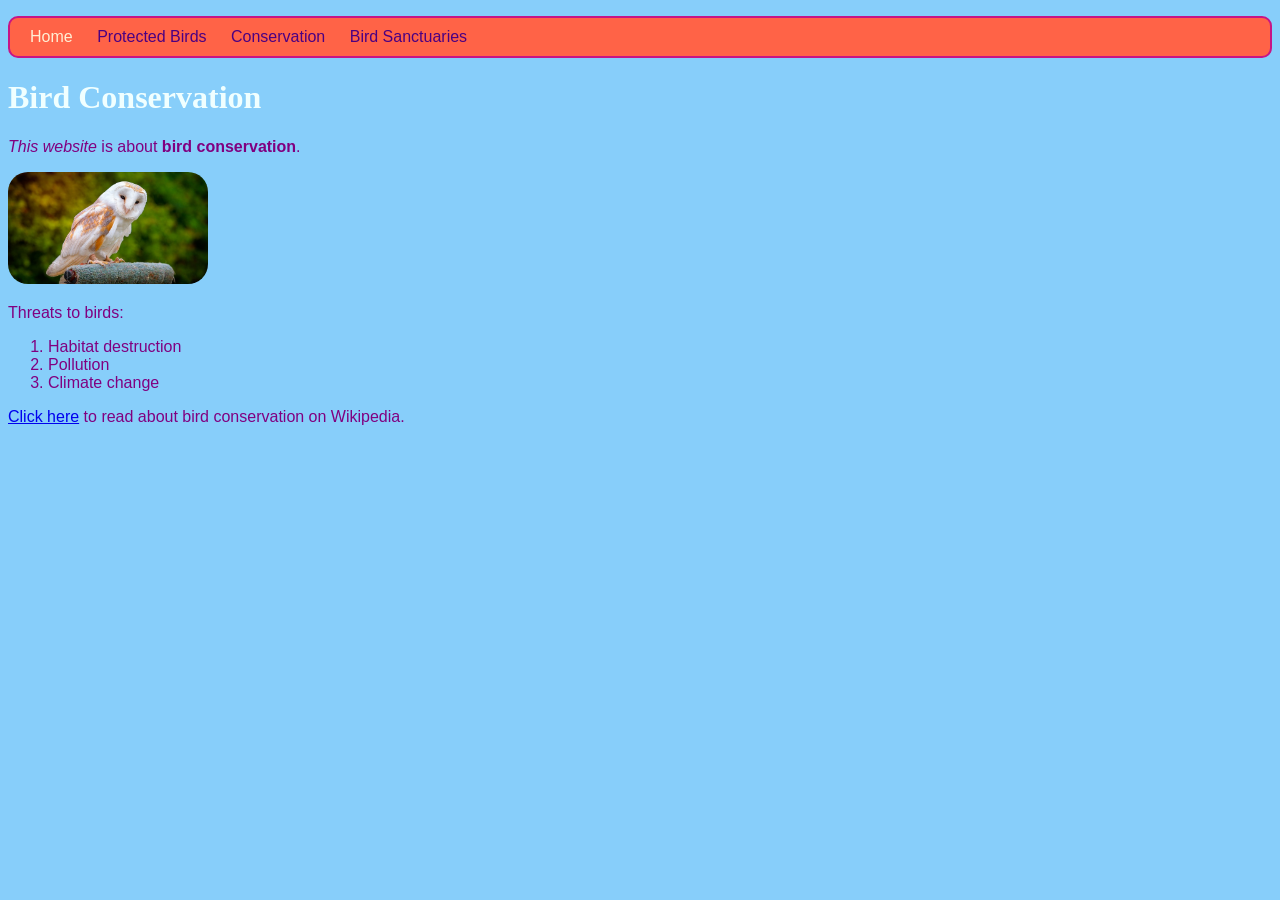
<file: en/code/editor-cd-sebento-htmlcss-1-complete/index.html>
<!DOCTYPE html>
<html>
	<head>
		<title>Bird Conservation - Home</title>
		<link type="text/css" rel="stylesheet" href="styles.css"/>
		<meta charset="utf-8"/>
	</head>
	<body>
	  <header>
	    <nav>
  	    <ul>
          <li>Home</li>
          <li><a href="birds.html">Protected Birds</a></li>
          <li><a href="conservation.html">Conservation</a></li>
          <li><a href="sanctuaries.html">Bird Sanctuaries</a></li>
        </ul>
	    </nav>
	  </header>
	  <main>
	    
	    <h1>Bird Conservation</h1>
	    
	    <p>
	      <em>This website</em> is about <strong>bird conservation</strong>.
	    </p>
	    
      <!--<p>The barn owl is in decline in Ireland</p>-->
	    <!--<a href="https://en.wikipedia.org/wiki/Bird_conservation"><img src="barn-owl.jpg" alt="A barn owl" width="200px" /></a>-->
	    <img src="barn-owl.jpg" alt="A barn owl" width="200px" />
      <p>
        Threats to birds:
      </p>
      <ol>
        <li>Habitat destruction</li>
        <li>Pollution</li>
        <li>Climate change</li>
      </ol>
      
      
      <p>
        <a href="https://en.wikipedia.org/wiki/Bird_conservation">Click here</a> 
        to read about bird conservation on Wikipedia.
      </p>
      
	    <iframe width="560" height="315" src="https://www.youtube.com/embed/nqQk711V4Vc?rel=0" frameborder="0" allow="autoplay; encrypted-media" allowfullscreen></iframe>
	    
      
      
      
      
	    
	  </main>
	  <footer>
	    
	  </footer>
	</body>
</html>
</file>
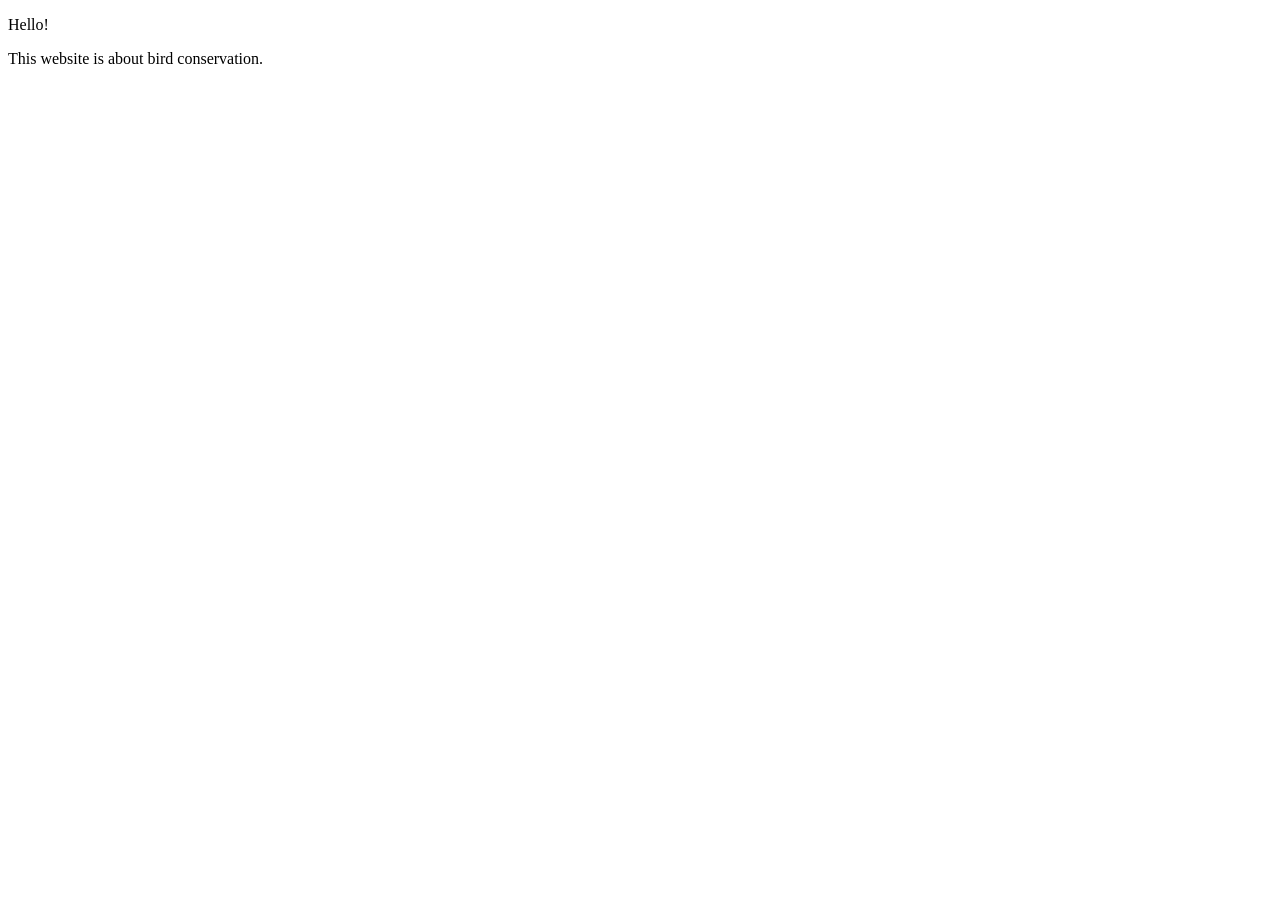
<file: en/code/editor-cd-sebento-htmlcss-1-starter/index.html>
<!DOCTYPE html>
<html>
	<head>
		<title>Bird Conservation - Home</title>
		<link type="text/css" rel="stylesheet" href="styles.css"/>
		<meta charset="utf-8"/>
	</head>
	<body>
	  <header>
	    
	  </header>
	  <main>
	    
	    <p>Hello!</p>
	    
	    <p>
	      This website is about bird conservation.
	    </p>
	    
	    
	  </main>
	  <footer>
	    
	  </footer>
	</body>
</html>
</file>
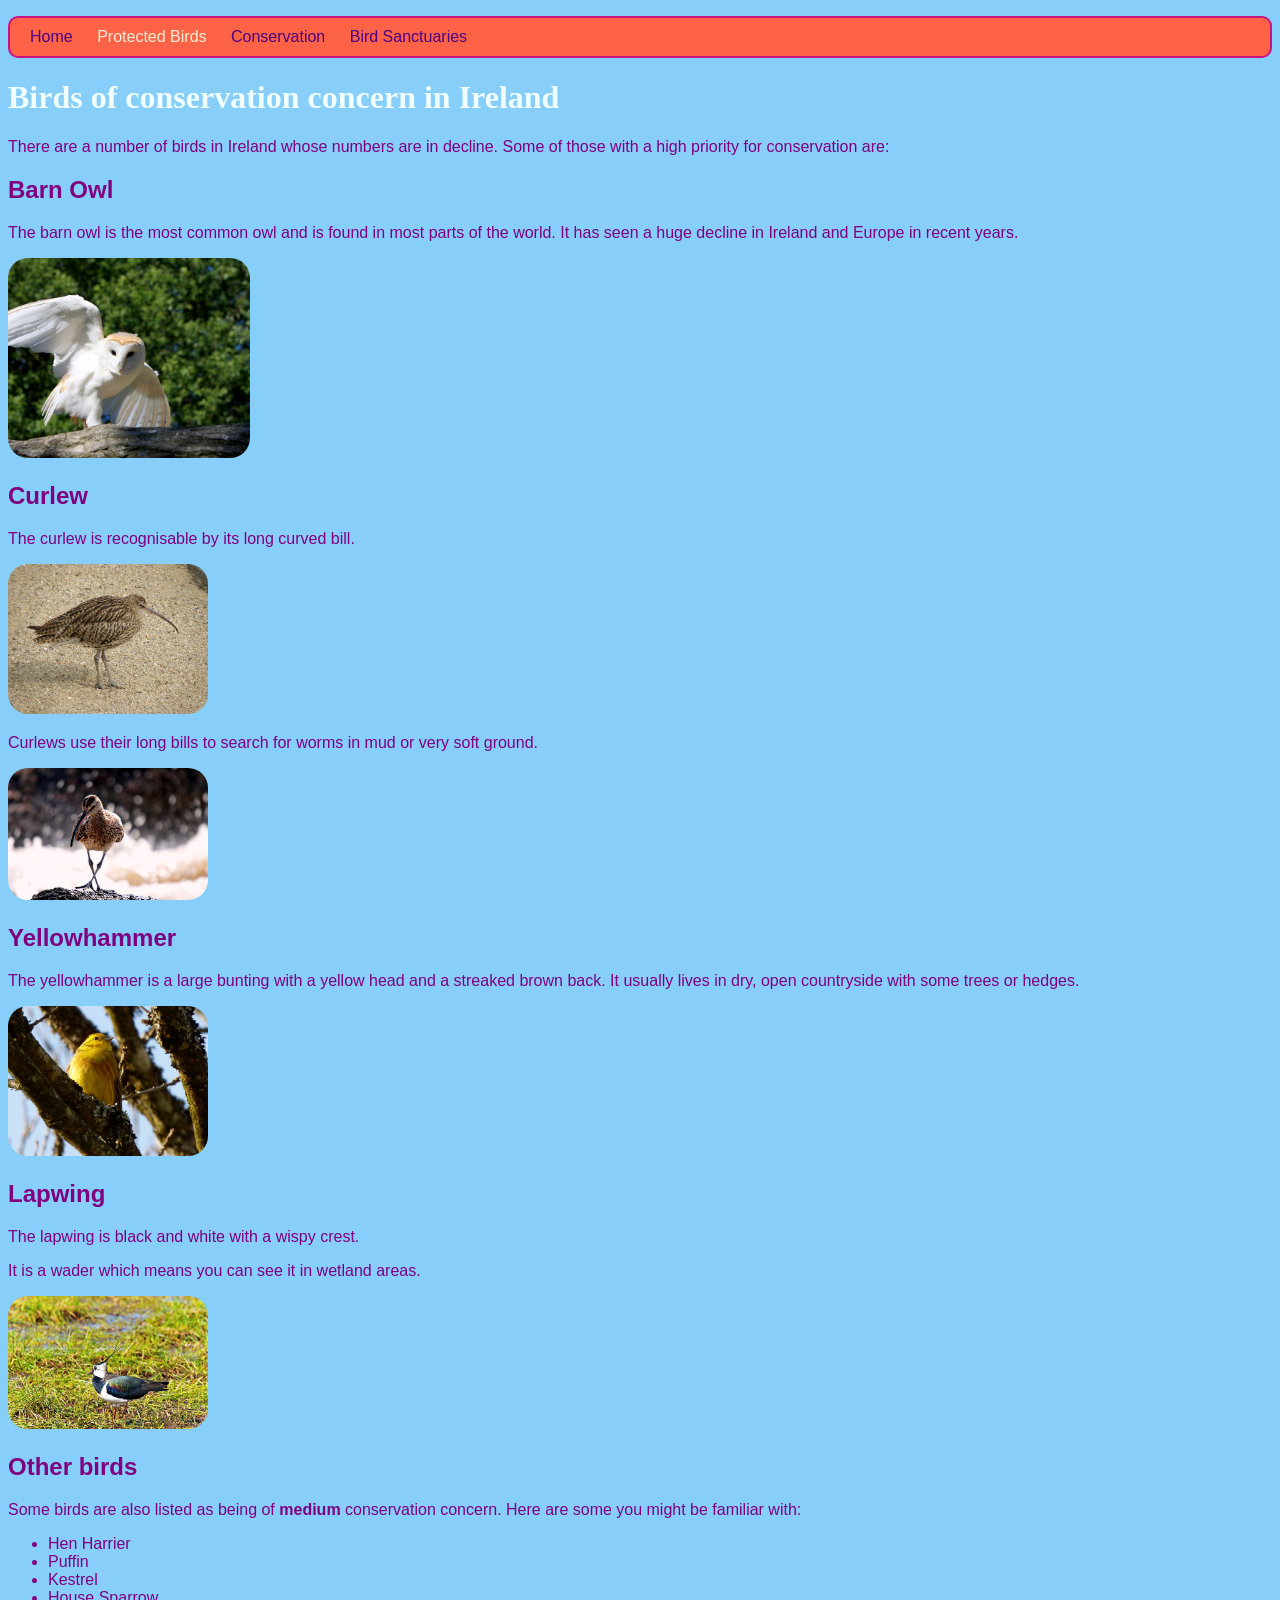
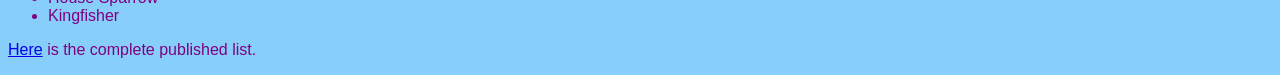
<file: en/code/editor-cd-sebento-htmlcss-1-complete/birds.html>
<!DOCTYPE html>
<html>
	<head>
		<title>Protected Birds in Ireland</title>
		<link type="text/css" rel="stylesheet" href="styles.css"/>
		<meta charset="utf-8"/>
	</head>
	<body>
	  <header>
	    <nav>
  	    <ul>
          <li><a href="index.html">Home</a></li>
          <li>Protected Birds</li>
          <li><a href="conservation.html">Conservation</a></li>
          <li><a href="sanctuaries.html">Bird Sanctuaries</a></li>
        </ul>
	    </nav>
	    
	  </header>
	  <main>
	    
	    
      <h1>Birds of conservation concern in Ireland</h1>
      <p>
        
       There are a number of birds in Ireland whose numbers are in decline.
       Some of those with a high priority for conservation are:
      </p>  
      
      <h2>Barn Owl</h2>
      <p>The barn owl is the most common owl and is found in most parts of the world. 
      It has seen a huge decline in Ireland and Europe in recent years.</p>
      <img src="barn-owl-landing.jpg" alt="Barn owl landing on a branch" height="200px" />
      <h2>Curlew</h2>
      <p>The curlew is recognisable by its long curved bill.
      </p>
      <img src="curlew.jpg" width="200px" />
      <p>Curlews use their long bills to search for worms in mud or very soft ground.
      </p>
      <img src="curlew2.jpg" width="200px" />
      
      <h2>Yellowhammer</h2>
      <p>
        The yellowhammer is a large bunting with a yellow head and a streaked brown back. It usually lives in dry, open countryside with some trees or hedges.
      </p>
      <img src="yellowhammer.jpg" width="200px" />
      
      <h2>Lapwing</h2>
      <p>The lapwing is black and white with a wispy crest.</p>
      <p>It is a wader which means you can see it in wetland areas.</p>
      <img src="lapwing.jpg" width="200px" />
  		 
  		  
		  <h2>Other birds</h2>
		  
		  <p>Some birds are also listed as being of <strong>medium</strong> conservation concern. 
		  Here are some you might be familiar with:</p>
		    <ul>
		      <li>Hen Harrier</li>
		      <li>Puffin</li>
		      <li>Kestrel</li>
		      <li>House Sparrow</li>
		      <li>Kingfisher</li>
		    </ul>
		  
		  <p><a href="https://www.birdwatchireland.ie/LinkClick.aspx?fileticket=VcYOTGOjNbA%3d&tabid=178">Here</a> 
		  is the complete published list.</p>
	    
	  </main>
	  <footer>
	    
	  </footer>
	</body>
</html>
</file>
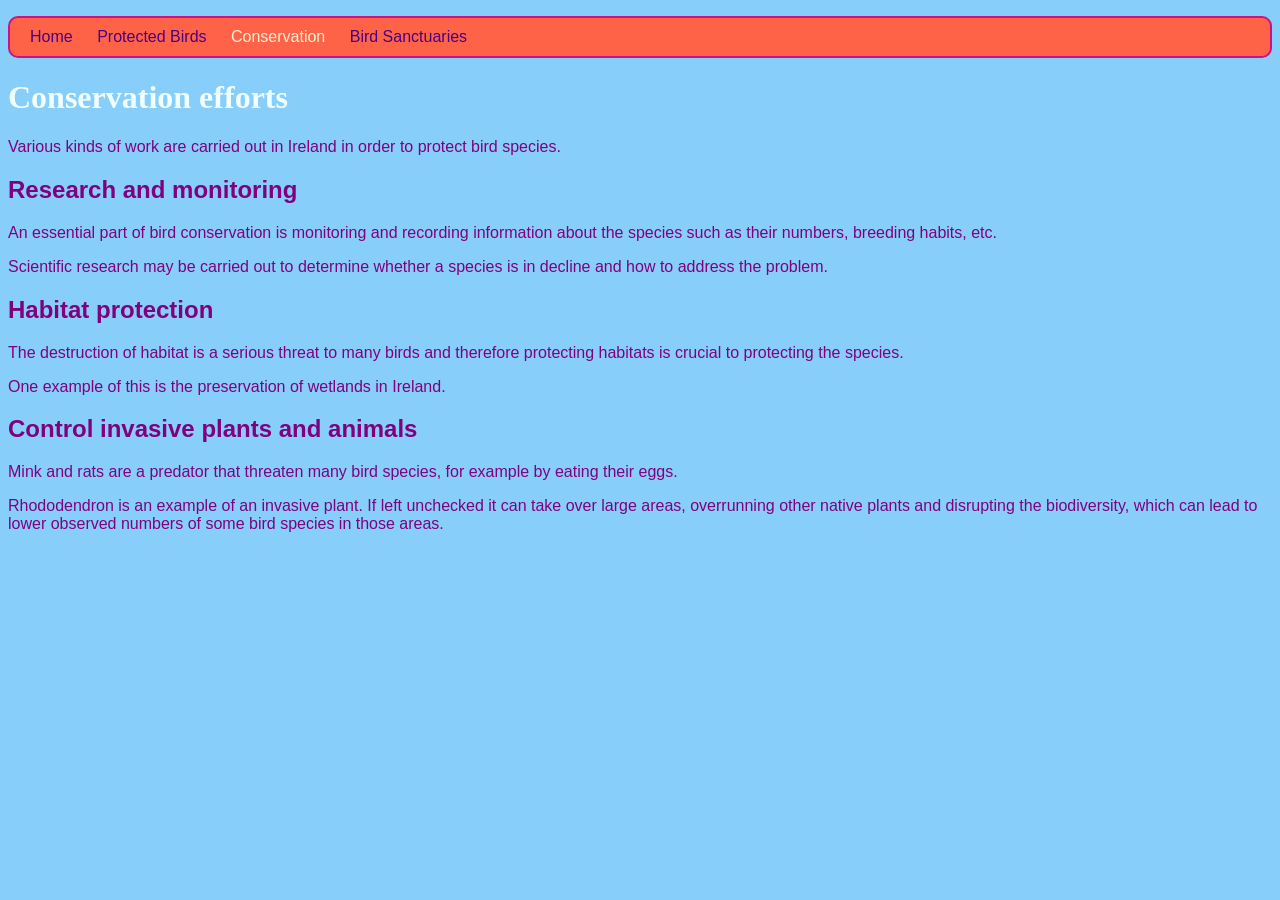
<file: en/code/editor-cd-sebento-htmlcss-1-complete/conservation.html>
<!DOCTYPE html>
<html>
	<head>
		<title>Bird Conservation</title>
		<link type="text/css" rel="stylesheet" href="styles.css"/>
		<meta charset="utf-8"/>
	</head>
	<body>
	  <header>
	    <nav>
  	    <ul>
          <li><a href="index.html">Home</a></li>
          <li><a href="birds.html">Protected Birds</a></li>
          <li>Conservation</li>
          <li><a href="sanctuaries.html">Bird Sanctuaries</a></li>
        </ul>
	    </nav>
	    
	  </header>
	  <main>
	    
	    
	    <h1>Conservation efforts</h1>
      <p>
       Various kinds of work are carried out in Ireland in order to protect bird species.
      </p>  
   
      <h2>Research and monitoring</h2>
      <p>
        An essential part of bird conservation is monitoring and recording 
        information about the species such as their numbers, breeding habits, etc. 
    
      </p>
      <p>
        Scientific research may be carried out to determine whether a species is 
        in decline and how to address the problem.
      </p>
      
      <h2>Habitat protection</h2>
      <p>
        The destruction of habitat is a serious threat to many birds and 
        therefore protecting habitats is crucial to protecting the species.
      </p>
      
      <p>One example of this is the preservation of wetlands in Ireland.</p>
      
      <h2>Control invasive plants and animals</h2>
      <p>
        Mink and rats are a predator that threaten many bird species, 
        for example by eating their eggs.
      </p>
      <p>
        Rhododendron is an example of an invasive plant. If left unchecked
        it can take over large areas, overrunning other native plants and
        disrupting the biodiversity, which can lead to lower observed numbers
        of some bird species in those areas.
      </p>
	    
	    
	  </main>
	  <footer>
	    
	  </footer>
	</body>
</html>
</file>
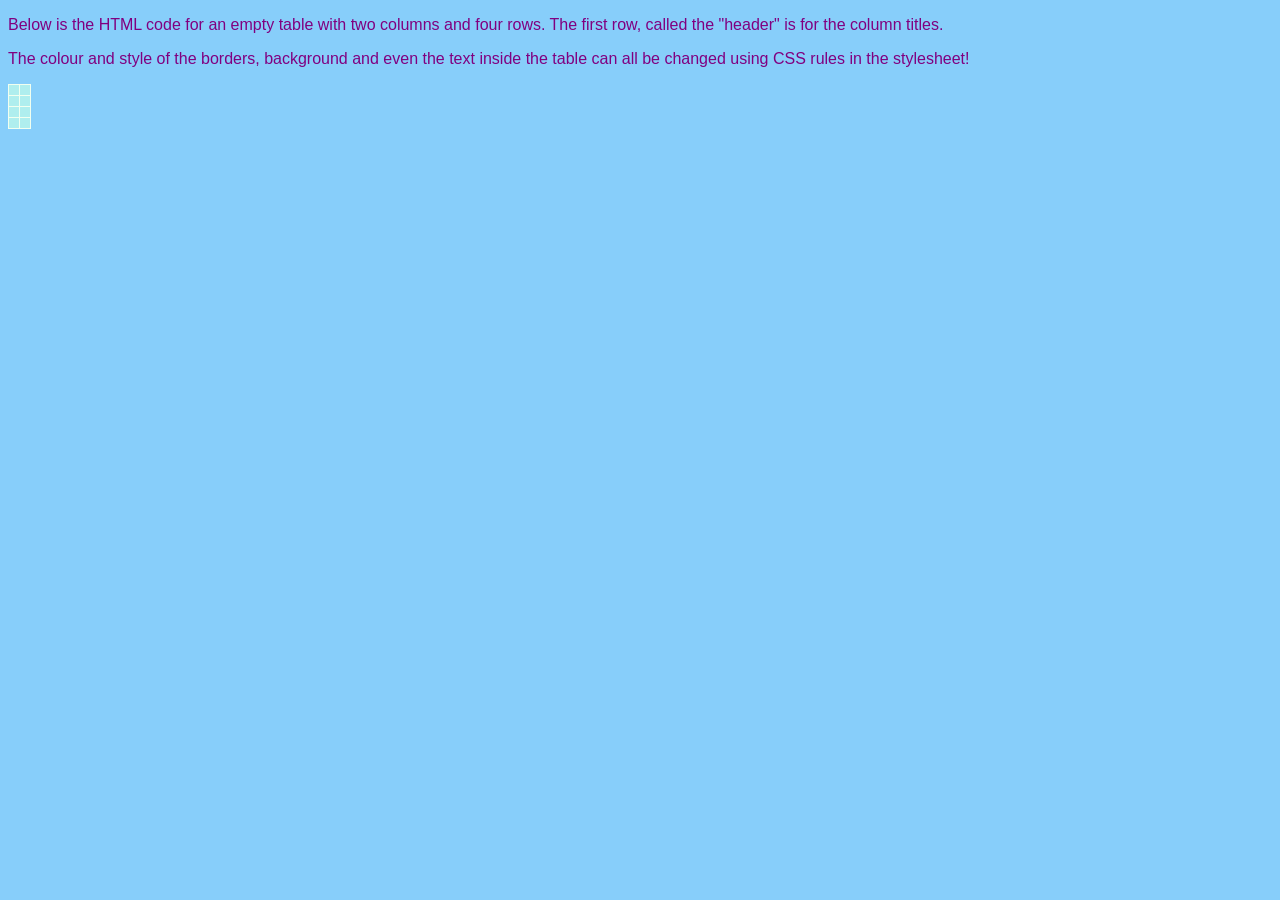
<file: en/code/editor-cd-sebento-htmlcss-1-complete/page_with_table.html>
<!DOCTYPE html>
<html>
	<head>
		<title>Blank Page</title>
		<link type="text/css" rel="stylesheet" href="styles.css"/>
		<meta charset="utf-8"/>
	</head>
	<body>
	  <header>
	    
	  </header>
	  <main>
	
      <p>Below is the HTML code for an empty table with two columns and four rows. 
      The first row, called the "header" is for the column titles.</p>
      <p>The colour and style of the borders, background and even the text inside the table can all be changed using CSS rules in the stylesheet!</p>
	    <table>
	      <tr>
	        <th></th>
	        <th></th>
	      </tr>
	      <tr>
	        <td></td>
	        <td></td>
	      </tr>
	      <tr>
	        <td></td>
	        <td></td>
	      </tr>
	      <tr>
	        <td></td>
	        <td></td>
	      </tr>
	    </table>
	    
	  </main>
	  <footer>
	    
	  </footer>
	</body>
</html>
</file>
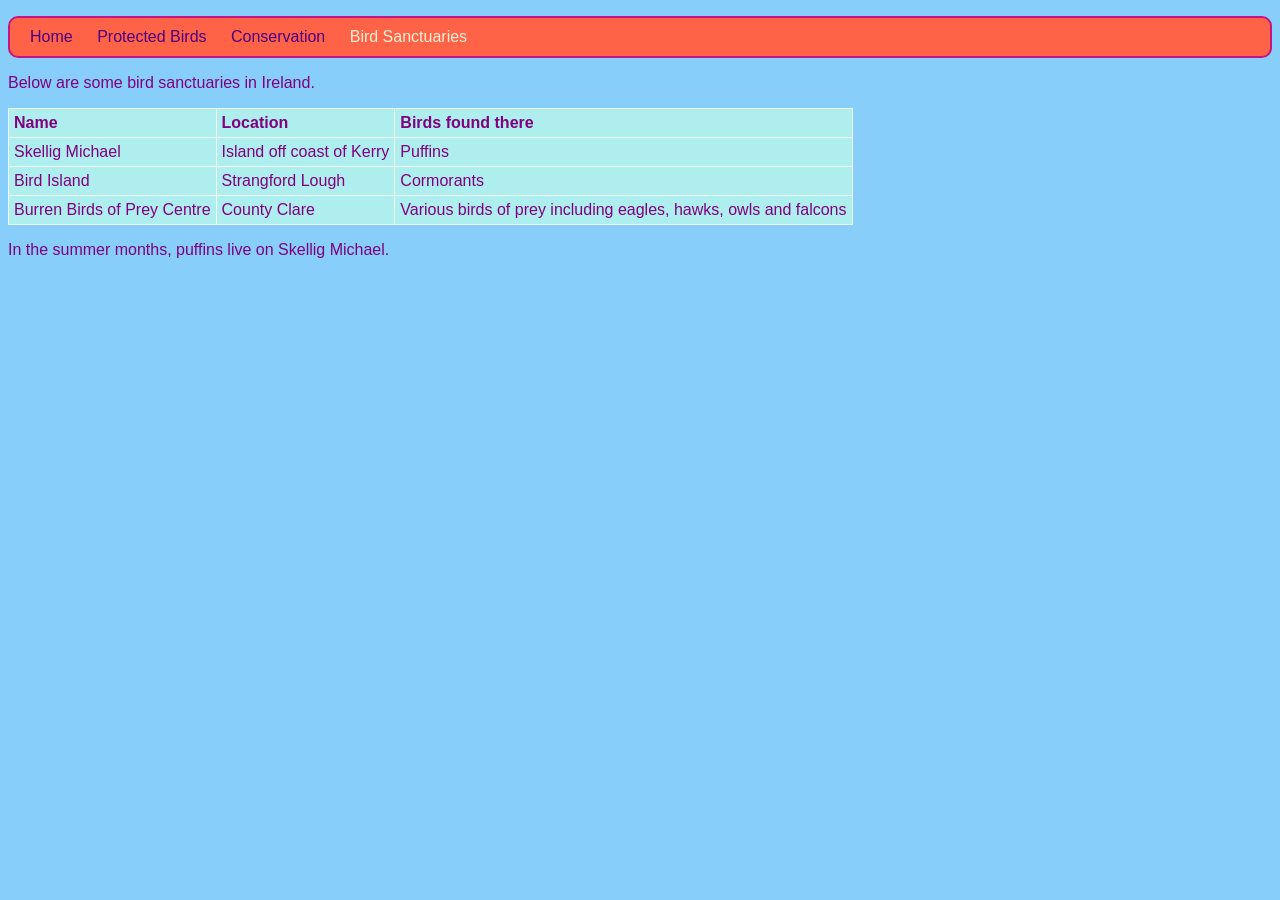
<file: en/code/editor-cd-sebento-htmlcss-1-complete/sanctuaries.html>
<!DOCTYPE html>
<html>
	<head>
		<title>Bird Sanctuaries</title>
		<link type="text/css" rel="stylesheet" href="styles.css"/>
		<meta charset="utf-8"/>
	</head>
	<body>
	  <header>
	    <nav>
  	    <ul>
          <li><a href="index.html">Home</a></li>
          <li><a href="birds.html">Protected Birds</a></li>
          <li><a href="conservation.html">Conservation</a></li>
          <li>Bird Sanctuaries</li>
        </ul>
	    </nav>
	    
	  </header>
	  <main>
	    <p>Below are some bird sanctuaries in Ireland.</p>
	    <table>
	      <tr>
	        <th>Name</th>
	        <th>Location</th>
	        <th>Birds found there</th>
	      </tr>
	      <tr>
	        <td>Skellig Michael</td>
	        <td>Island off coast of Kerry</td>
	        <td>Puffins</td>
	      </tr>
	      <tr>
	        <td>Bird Island</td>
	        <td>Strangford Lough</td>
	        <td>Cormorants</td>
	      </tr>
	      <tr>
	        <td>Burren Birds of Prey Centre</td>
	        <td>County Clare</td>
	        <td>Various birds of prey including eagles, hawks, owls and falcons</td>
	      </tr>
	    </table>
	    
	    
      <p>In the summer months, puffins live on Skellig Michael.</p>
      <iframe src="https://www.google.com/maps/embed?pb=!1m18!1m12!1m3!1d4937.816625872281!2d-10.544942099885116!3d51.77128331831821!2m3!1f0!2f0!3f0!3m2!1i1024!2i768!4f13.1!3m3!1m2!1s0x484fbc67fdc50715%3A0x9ac017e72720f9e0!2sGreat+Skellig!5e0!3m2!1sen!2sie!4v1522241330396" width="400" height="300" frameborder="0" style="border:0" allowfullscreen></iframe>
	    
	  </main>
	  <footer>
	    
	  </footer>
	</body>
</html>
</file>
<file: en/code/editor-cd-sebento-htmlcss-1-complete/styles.css>
body {
  background-color: LightSkyBlue;
    font-family: "Helvetica", sans-serif;
    color: purple;
}
 h1 {
    color: Azure;
    font-family: "Times New Roman", serif;
  }




nav ul {
    background-color: tomato;
    border-style: solid;
    border-color: MediumVioletRed;
    border-width: 2px;
    padding: 10px;
    border-radius: 10px;
  }

    nav ul li {
        list-style-type: none;
        display: inline;
        margin-right: 10px;
        margin-left: 10px;
        color: PapayaWhip;
    }
    nav ul li a {
      text-decoration: none;
      color: indigo;
  }

img {
  border-radius: 20px;
}















/**********************************
This section is for styling tables
***********************************/
table, th, td {
  border: 1px solid HoneyDew;
  border-collapse: collapse;
}
tr {
  background-color: PaleTurquoise;
}
th, td {
  vertical-align: top;
  padding: 5px;
  text-align: left;
}
th {
  color: purple;
}
td {
  color: purple;
}
/********************************/
</file>
<file: en/code/editor-cd-sebento-htmlcss-1-starter/styles.css>
body {
  background-color: white;
}























/**********************************
This section is for styling tables
***********************************/
table, th, td {
  border: 1px solid HoneyDew;
  border-collapse: collapse;
}
tr {
  background-color: PaleTurquoise;
}
th, td {
  vertical-align: top;
  padding: 5px;
  text-align: left;
}
th {
  color: purple;
}
td {
  color: purple;
}
/********************************/
</file>
